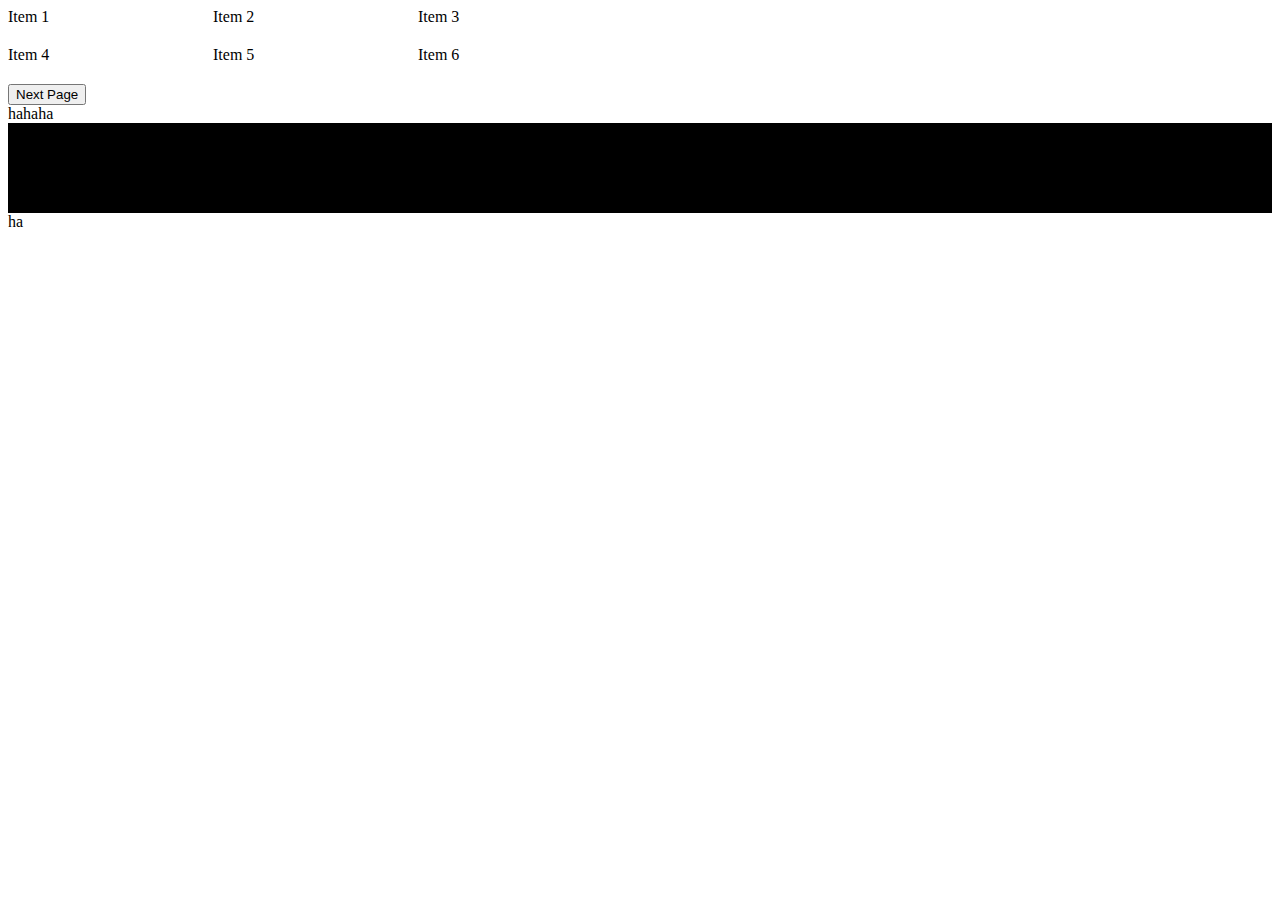
<file: test.html>
<!DOCTYPE html>
<html lang="en">

<head>
    <meta charset="UTF-8">
    <meta http-equiv="X-UA-Compatible" content="IE=edge">
    <meta name="viewport" content="width=device-width, initial-scale=1.0">
    <title>Document</title>
    <script src="https://code.jquery.com/jquery-3.6.1.js" integrity="sha256-3zlB5s2uwoUzrXK3BT7AX3FyvojsraNFxCc2vC/7pNI=" crossorigin="anonymous"></script>
    <style>
        .container {
            display: flex;
            flex-wrap: wrap;
            justify-content: space-between;
            max-width: 600px;
        }
        
        .item {
            width: calc(33.33% - 10px);
            margin-bottom: 20px;
        }
        </style>
</head>


<body>
    <div class="container">
        <div class="item">Item 1</div>
        <div class="item">Item 2</div>
        <div class="item">Item 3</div>
        <div class="item">Item 4</div>
        <div class="item">Item 5</div>
        <div class="item">Item 6</div>
        <div class="item">Item 7</div>
        <div class="item">Item 8</div>
        <div class="item">Item 9</div>
    </div>

    <button id="next-page">Next Page</button>

    <div class="haha">hahaha</div>
    <div>ha</div>

    <style>
        .haha::after {
            content: "";
            width: 100%;
            height: 10vh;
            background-color: black;
            display: block;
            /* position: relative; */
        }
    </style>

    <script>
        const container = document.querySelector('.container');
        const items = container.querySelectorAll('.item');
        const nextPageBtn = document.getElementById('next-page');
        const pageSize = 6; // 每頁顯示的數量
        let currentPage = 1;

        function showItems() {
            // 隱藏所有 item
            items.forEach(item => {
                item.style.display = 'none';
            });

            // 計算起始索引和結束索引
            const startIndex = (currentPage - 1) * pageSize;
            const endIndex = startIndex + pageSize;

            // 顯示當前頁面的 item
            for (let i = startIndex; i < endIndex && i < items.length; i++) {
                items[i].style.display = 'block';
            }

            // 檢查是否需要顯示換頁按鈕
            if (endIndex >= items.length) {
                nextPageBtn.style.display = 'none';
            } else {
                nextPageBtn.style.display = 'block';
            }
        }
        
        showItems();
    </script>
</body>

</html>
</file>
